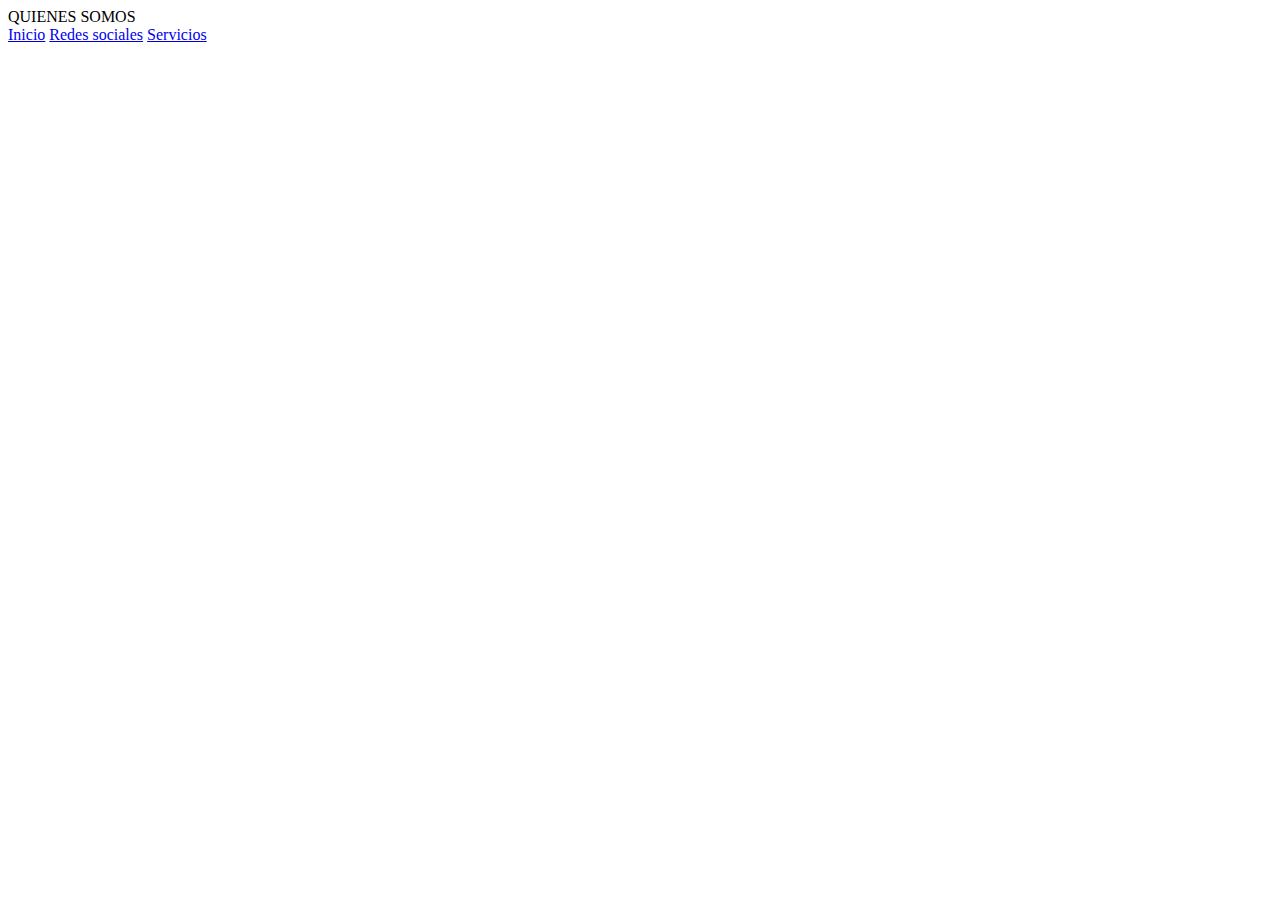
<file: Quienessomos.html>
<!DOCTYPE html>
<html lang="en">
<head>
    <meta charset="UTF-8">
    <meta name="viewport" content="width=device-width, initial-scale=1.0">
    <title>Document</title>
</head>
<body>
    <header> QUIENES SOMOS </header>
    <nav>
        <a href="index.html">Inicio</a>
        <a href="redessociales.html">Redes sociales</a>
        <a href="servicios.html">Servicios</a>
    </nav>
</body>
</html>
</file>
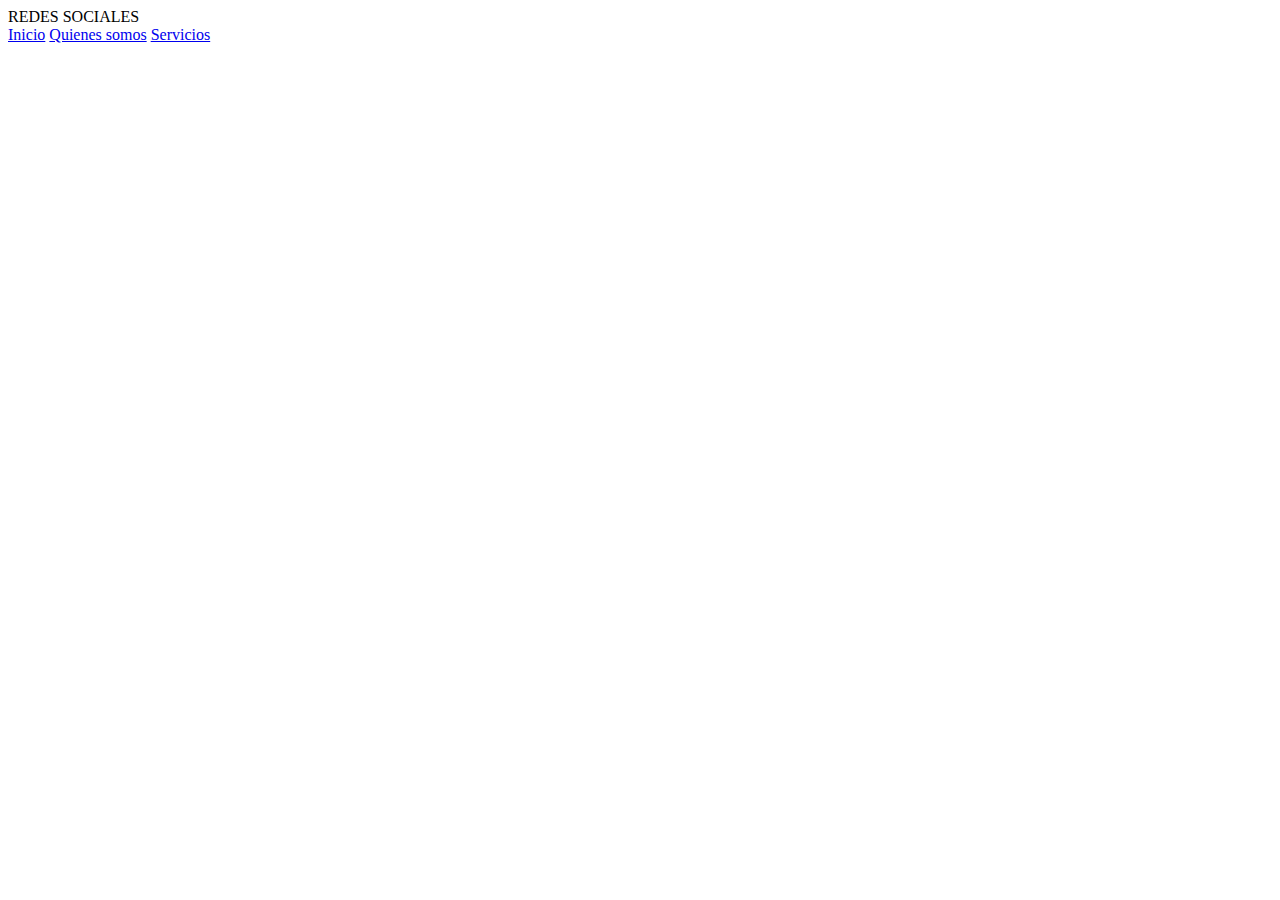
<file: redessociales.html>
<!DOCTYPE html>
<html lang="en">
<head>
    <meta charset="UTF-8">
    <meta name="viewport" content="width=device-width, initial-scale=1.0">
    <title>Redes Sociales</title>
</head>
<body>
    <header> REDES SOCIALES </header>
        <a href="index.html">Inicio</a>
        <a href="Quienessomos.html">Quienes somos</a>
        <a href="servicios.html">Servicios</a>
</body>
</html>
</file>
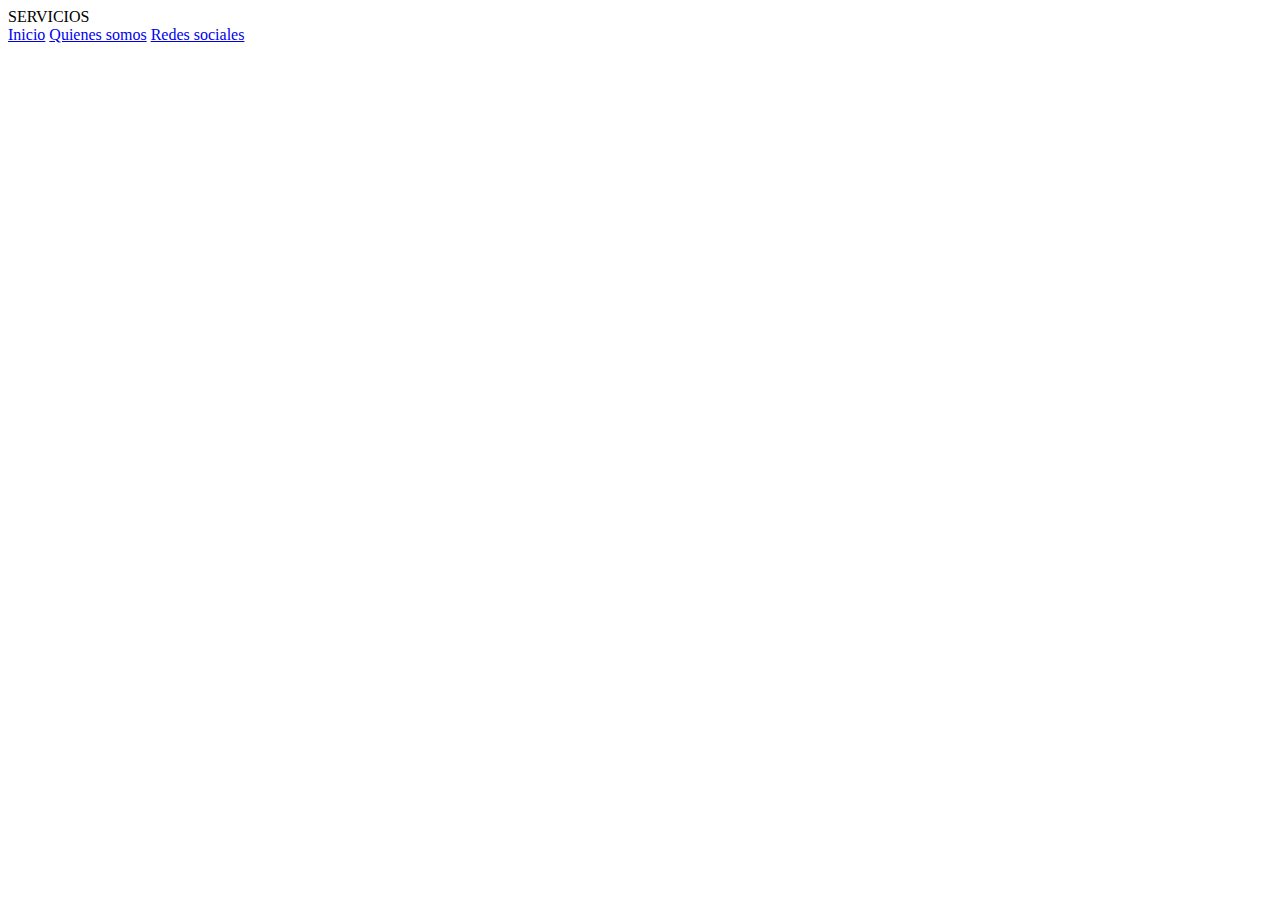
<file: servicios.html>
<!DOCTYPE html>
<html lang="en">
<head>
    <meta charset="UTF-8">
    <meta name="viewport" content="width=device-width, initial-scale=1.0">
    <title>Servicios</title>
</head>
<body>
    <header> SERVICIOS </header>
    <nav>
        <a href="index.html">Inicio</a>
        <a href="Quienessomos.html">Quienes somos</a>
        <a href="redessociales.html">Redes sociales</a>
    </nav>
   
    
</body>
</html>
</file>
